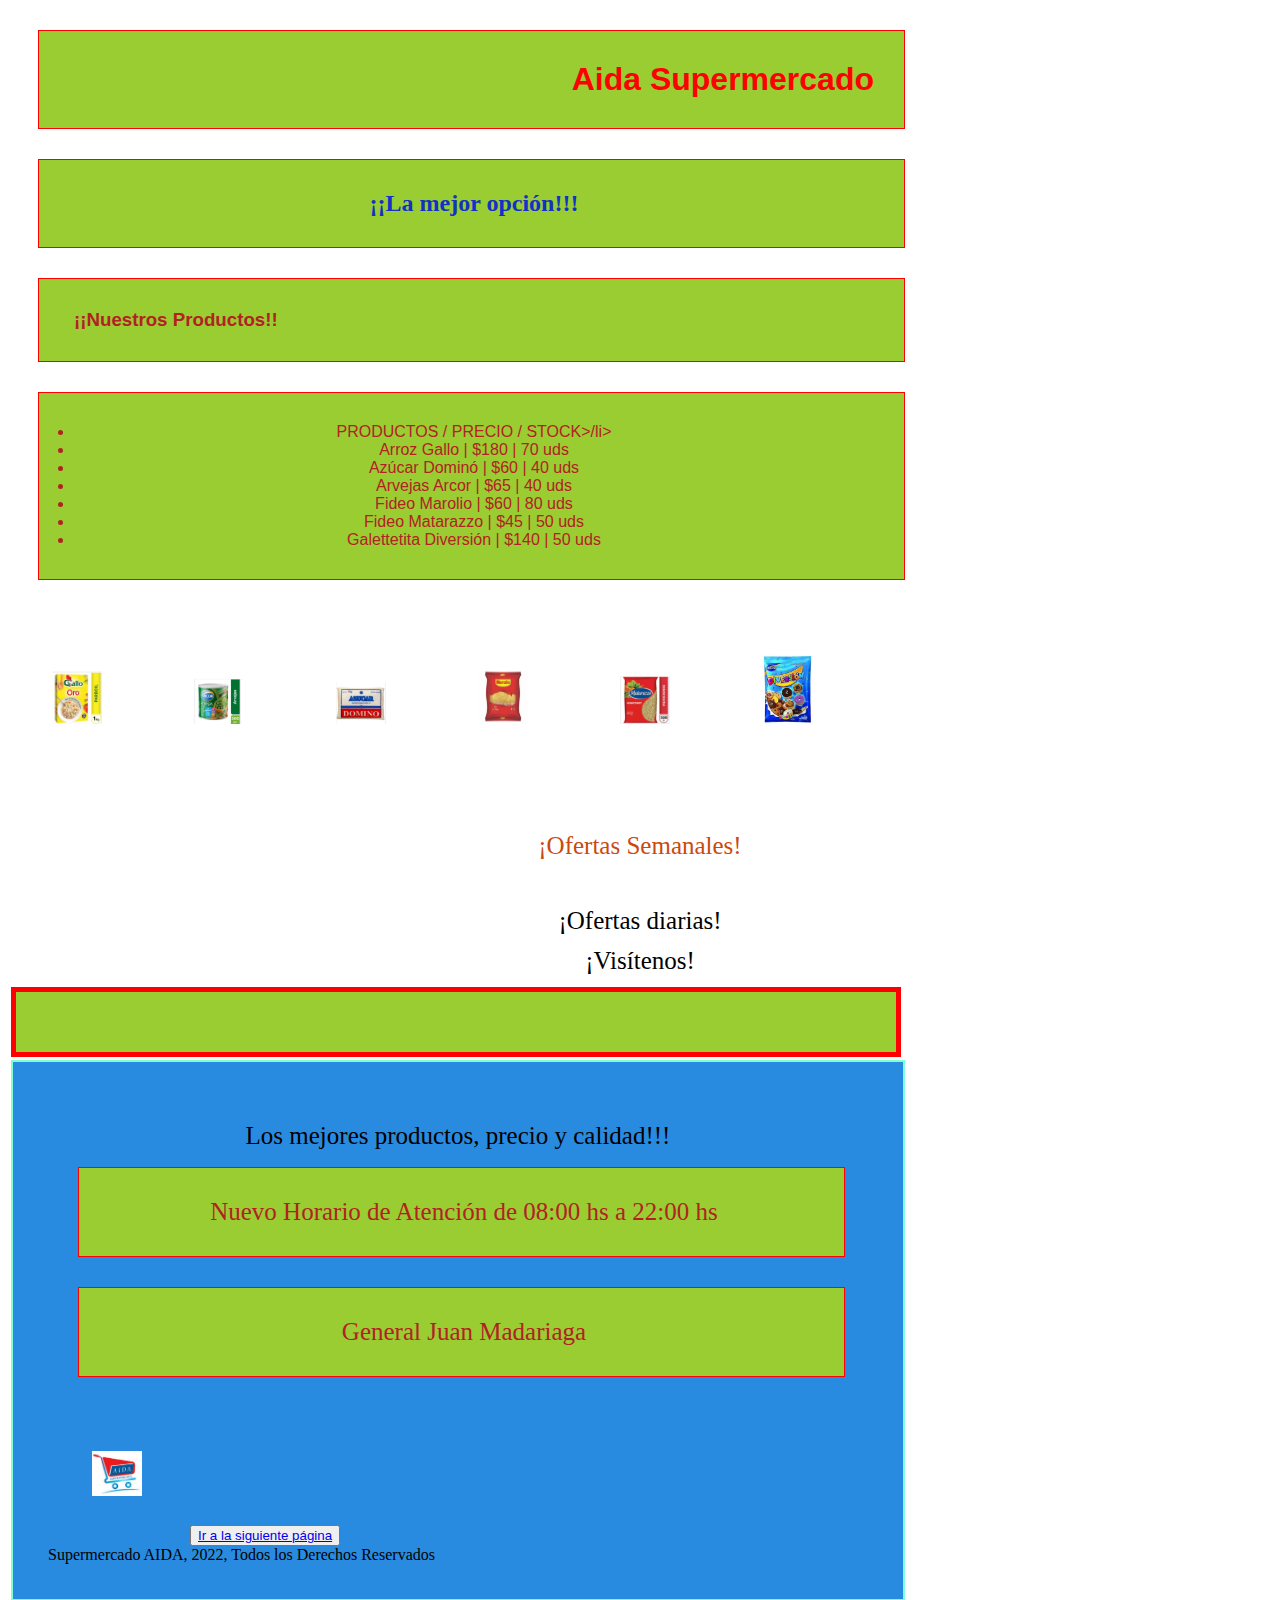
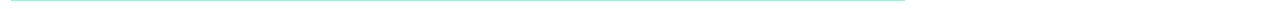
<file: index.html>
<!DOCTYPE html>
<html lang="en">
<head>
	<meta charset="UTF-8">
	<meta name="viewport" content="width=device-width, initial-scale=1.0">
	<meta http-equiv="X-UA-Compatible" content="ie=edge">
	<title>Document</title>
	<link rel="stylesheet" href="css/index.css">
</head>
<body>
	
		<h1>Aida Supermercado</h1>
		<h2>¡¡La mejor opción!!!</h2>
		<h3>¡¡Nuestros Productos!!</h3>

		<ul>
			<li>PRODUCTOS / PRECIO / STOCK>/li>
				<li>Arroz Gallo | $180 | 70 uds</li>
				<li>Azúcar Dominó | $60 | 40 uds</li>
				<li>Arvejas Arcor | $65 | 40 uds</li>
				<li>Fideo Marolio | $60 | 80 uds</li>
				<li>Fideo Matarazzo | $45 | 50 uds</li>
				<li>Galettetita Diversión | $140 | 50 uds</li>
			</ul>
	<img src="img/arroz gallo.jpeg" alt="" />
	<img src="img/arvejas arcor.jpeg" alt="" />
<img src="img/azucar domino.jpeg" alt="" />
<img src="img/fideo marolio.jpeg" alt="" />
<img src="img/fideos matarazzo.jpeg" alt="" />
<img src="img/galletita diversion.jpeg" alt="" />
		<p class="productos">¡Ofertas Semanales!</p>
		<p class="Ofertas"> ¡Ofertas diarias!</p>
		<p class="Supermercado">¡Visítenos!</p>
		<div class="contenedor">
	</div>
	<div class="divDos">
		<p>Los mejores productos, precio y calidad!!!</p>
		<p class="precios">Nuevo Horario de Atención de 08:00 hs a 22:00 hs</p>
		<p class="precios">General Juan Madariaga</p>
	<img src="img/aida.supermercado.jpeg" alt="" />
	<button><a href="pagina2.html">Ir a la siguiente página</a></button>
		<footer id="pie">Supermercado AIDA, 2022, Todos los Derechos Reservados </footer>
</body>
</html>
</file>
<file: css/index.css>
h1 {
  color: red;
  font-family: sans-serif;
  text-align: right;
  background-color: yellowgreen;
  border: 1px solid red;
  padding: 30px;
  margin: 30px;
  height: 300%;
  width: 800px;
  padding-left: 35px;
}

h2 {
  color: rgb(17, 50, 197);
  font-family: cursive;
  text-align: center;
  background-color: yellowgreen;
  border: 1px solid red;
  padding: 30px;
  margin: 30px;
  height: 300%;
  width: 800px;
  padding-left: 35px;
}
.contenedor {
  color: aquamarine;
  width: 820px;
  display: flex;
  justify-content: space-around;
  align-items: flex-start;
  flex-wrap: wrap;
  padding: 30px;
  margin: 3px;
}
h3 {
  font-family: "Lucida Sans", "Lucida Sans Regular", "Lucida Grande",
    "Lucida Sans Unicode", Geneva, Verdana, sans-serif;
  color: firebrick;
  background-color: yellowgreen;
  border: 1px solid red;
  padding: 30px;
  margin: 30px;
  height: 300%;
  width: 800px;
  padding-left: 35px;
}
ul {
  font-family: "Lucida Sans", "Lucida Sans Regular", "Lucida Grande",
    "Lucida Sans Unicode", Geneva, Verdana, sans-serif;
  color: firebrick;
  background-color: yellowgreen;
  border: 1px solid red;
  text-align: center;
  padding: 30px;
  margin: 30px;
  height: 300%;
  width: 800px;
  padding-left: 35px;
}

div {
  background-color: yellowgreen;
  border: 5px solid red;
  padding: 30px;
  margin: 30px;
  height: 300%;
  width: 800px;
  padding-left: 35px;
}
.productos {
  color: rgb(202, 73, 13);
  text-align: center;
  padding: 30px;
  margin: 30px;
}

.divDos {
  background-color: rgb(41, 139, 224);
  border: 2px solid aquamarine;
  margin: 3px;
  height: 350%;
  width: 820px;
  padding: 35px;
}

p {
  color: black;
  text-align: center;
  font-size: 25px;
  height: 15px;
}
.ofertas {
  color: white;
  text-align: start;
  font-size: 15px;
  height: 20px;
}
.supermercado {
  color: white;
  text-align: center;
  font-size: 15px;
  height: 20px;
  border: 1px solid red;
  height: 350%;
  width: 200px;
}
.precios {
  color: firebrick;
  background-color: yellowgreen;
  border: 1px solid red;
  text-align: center;
  padding: 30px;
  margin: 30px;
  height: 300%;
  width: 700px;
  padding-left: 35px;
}
img {
  width: 240px;
  height: 240px;
  padding: 22px;
  margin: 22px;
  height: 50%;
  width: 50px;
}
</file>
